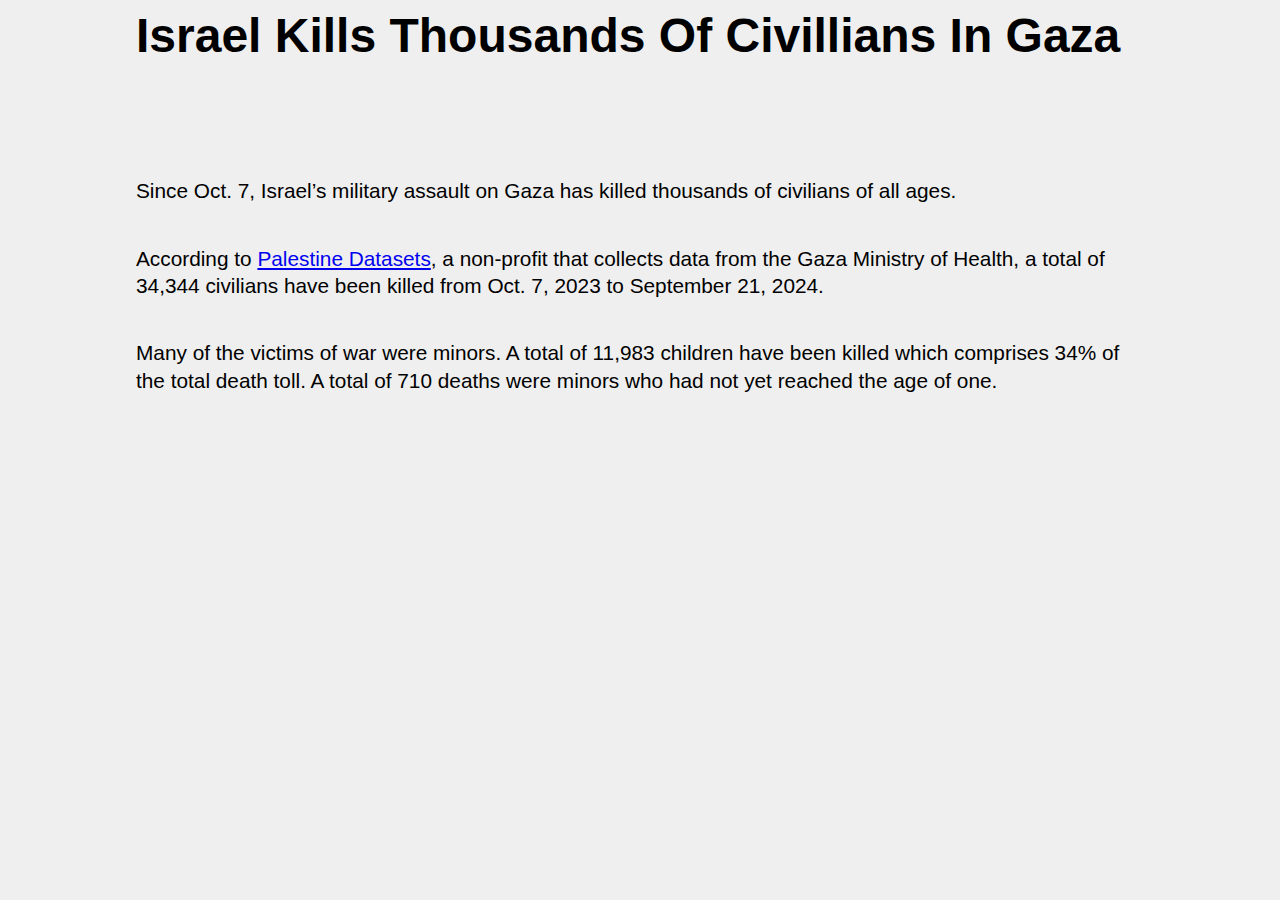
<file: Flourish.html>
<head>
    <style>
        body{font-family: Arial}
      </style>
      <link href="style.css" type="text/css" rel="stylesheet">
  
</head>
   
  
  <body>
    <h1>
        Israel Kills Thousands Of Civillians In Gaza
      <link href="style.css" type="text/css"
            rel="stylesheet">
      </h1>
      <p>
      <div class="flourish-embed flourish-chart" data-src="visualisation/21345132"><script src="https://public.flourish.studio/resources/embed.js"></script><noscript><img src="https://public.flourish.studio/visualisation/21345132/thumbnail" width="100%" alt="chart visualization" /></noscript></div>  </p>
      
        
      <p>
      Since Oct. 7, Israel’s military assault on Gaza has killed thousands of civilians of all ages.
        </p>
      
       
               
      
      <p>
      According to <a href="https://data.techforpalestine.org/docs/killed-in-gaza/">Palestine Datasets</a>, a non-profit that collects data from the Gaza Ministry of Health, a total of 34,344 civilians have been killed from Oct. 7, 2023 to September 21, 2024. 
      </p>
      
      <p>
        Many of the victims of war were minors. A total of 11,983 children have been killed which comprises 34% of the total death toll. A total of 710 deaths were minors who had not yet reached the age of one. 
      
      </p>
      
      
</body>
</file>
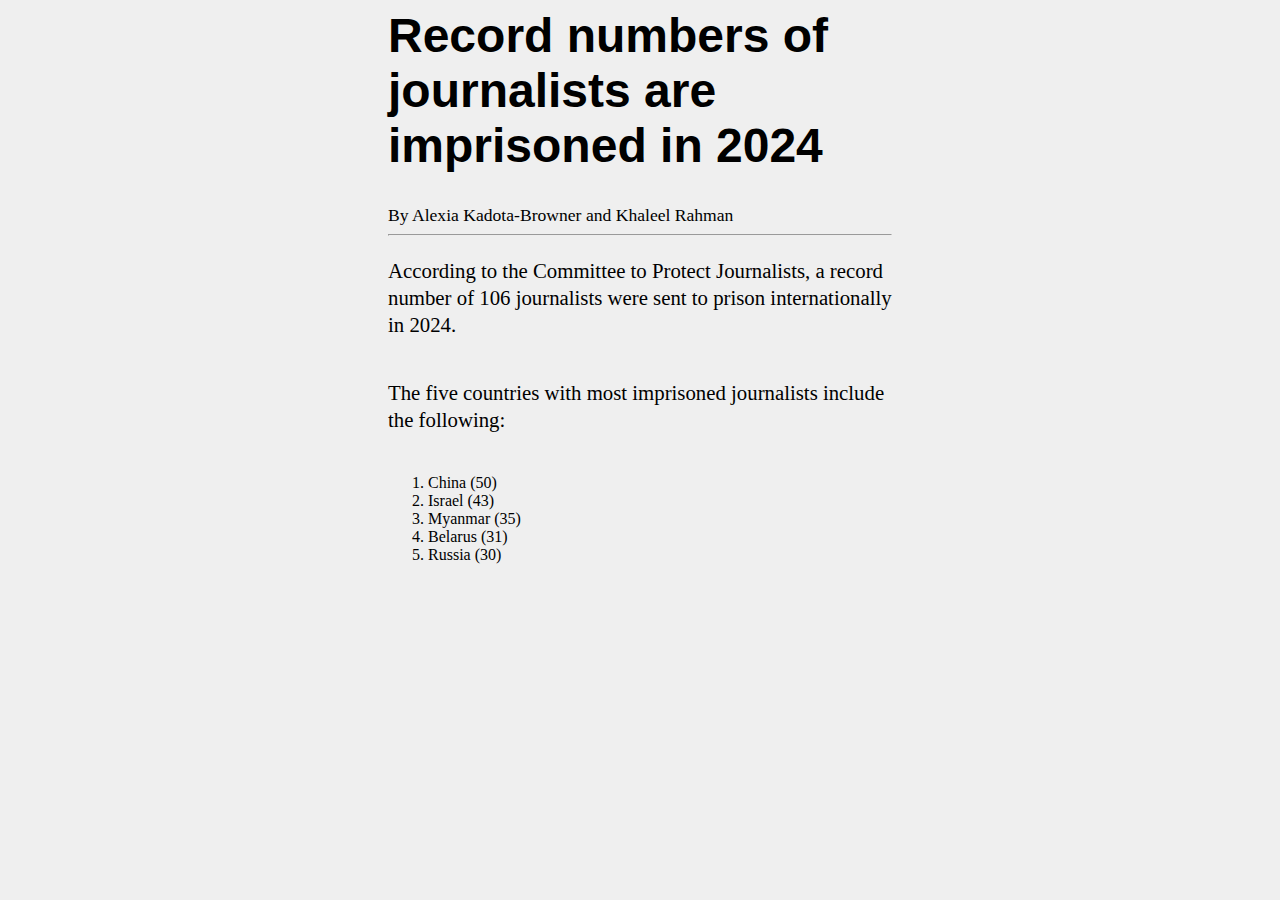
<file: Map.html>
<head>
    <link href="style.css" type="text/css" rel="stylesheet">
  </head>
  
  <body>
    <div id="content">
      <h1>Record numbers of journalists are imprisoned in 2024</h1>
  
      <div id="byline">By Alexia Kadota-Browner and Khaleel Rahman</div>
      
      <hr>
      
      
    <div class="flourish-embed flourish-map" data-src="visualisation/21378092"><script src="https://public.flourish.studio/resources/embed.js"></script><noscript><img src="https://public.flourish.studio/visualisation/21378092/thumbnail" width="100%" alt="map visualization" /></noscript></div>
      
      <p>
        According to the Committee to Protect Journalists, a record number of 106 journalists were sent to prison internationally in 2024.
      </p>
      
      <p>
        The five countries with most imprisoned journalists include the following:
      </p>
      <ol>
        <li>China (50)</li>
        <li>Israel (43)</li>
        <li>Myanmar (35)</li>
        <li>Belarus (31)</li>
        <li>Russia (30)</li>
      </ol>
  
  </body>
</file>
<file: style.css>
body {
  padding-left: 10%;
  padding-right:10%;
  background-color: #efefef;
}

h1 {
  font-size: 3em;
  color: #000000;
  font-family: Helvetica;
}


#byline {
  font-size: 1.1em;
}

p {
  font-size: 1.3em;
  line-height: 1.3em;
  padding-bottom: 20px;
}

.img-container {
  width: 100%;
}

img {
  margin: auto;
  display: block;
}

.cutline {
  font-size: 10px;
}

#contact {
  border: 1px solid black;
  padding: 10px;
  margin: 10px;
  font-style: italic;
  text-align: center;
}

/* responsive design */
#content {
  width: 50%;
  margin: auto;
}

@media (orientation: portrait) {
  #content {
    width: 100%;
  }
}
</file>
